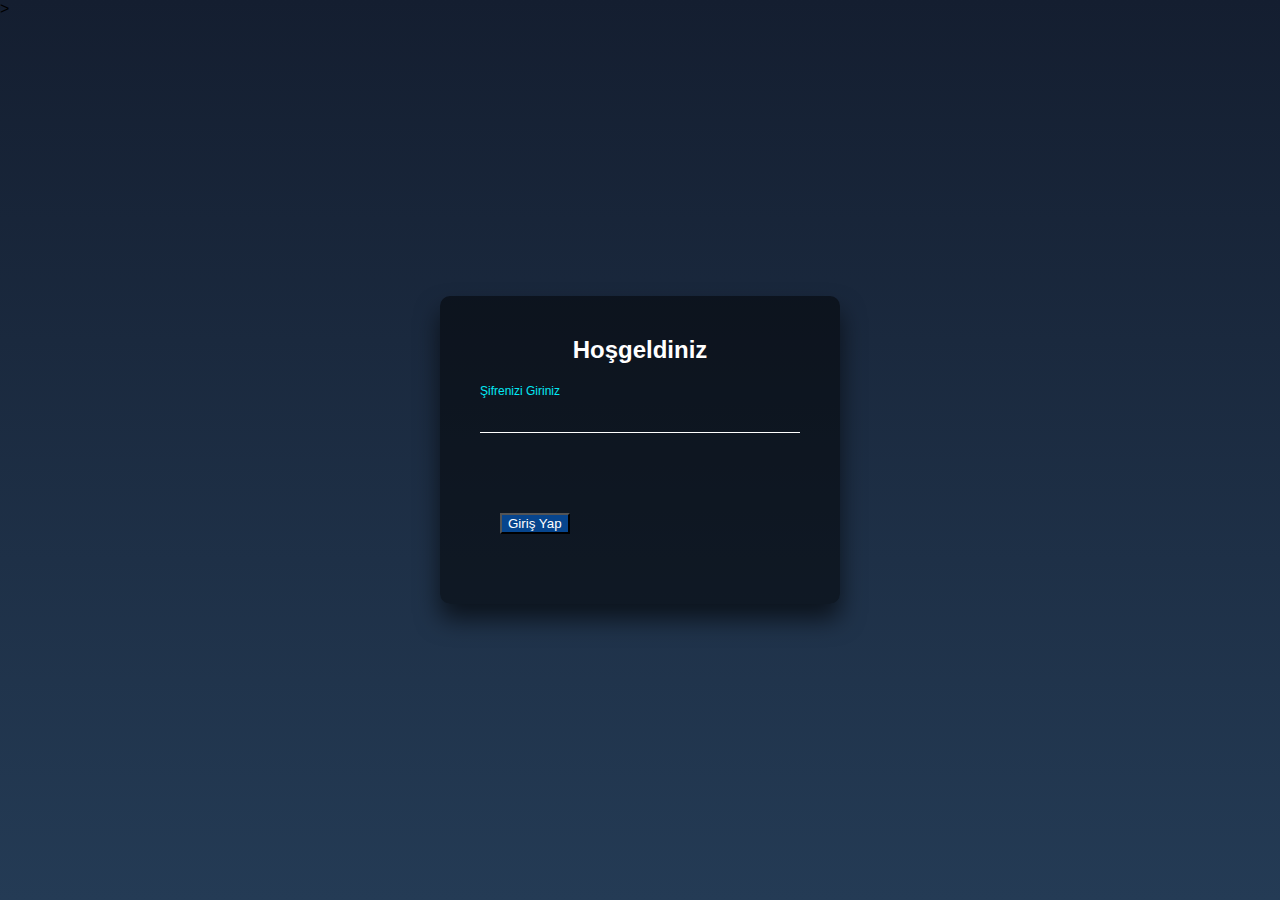
<file: login-bank new versyon/index.html>
<!DOCTYPE html>
<html lang="en">
<head>
    <meta charset="UTF-8">
    <meta http-equiv="X-UA-Compatible" content="IE=edge">
    <meta name="viewport" content="width=device-width, initial-scale=1.0">
    <title>Document</title>
    <link href="https://cdn.jsdelivr.net/npm/bootstrap@5.3.0-alpha1/dist/css/bootstrap.min.css" rel="stylesheet" integrity="sha384-GLhlTQ8iRABdZLl6O3oVMWSktQOp6b7In1Zl3/Jr59b6EGGoI1aFkw7cmDA6j6gD" crossorigin="anonymous">
    <link rel="stylesheet" href="style.css">
</head>
<body>
      <!-- <div class="container text-center login-page">
    <h3>Zırt Bankasına Hoşgeldiniz!</h3>
    <h4>Şifrenizi Giriniz</h4>
    <div class="ces">
    <input type="text" class="sifre">
    <button onclick="girisYap()">girisYap</button>
    <p class="yonlendir"></p>
    <div class="alert alert-danger" role="alert">
        Yanlış Şifre Girildi !
    </div>
</div> -->

<div class="login-box">
  <h2>Hoşgeldiniz</h2>
  <form>
    <div class="user-box">
      <input type="text" class="sifre">
      <label>Şifrenizi Giriniz</label>
    </div>
    <a href="#">
      <span></span>
      <span></span>
      <span></span>
      <span></span>
      <button class="bts" onclick="girisYap()">Giriş Yap</button>
    </a>
  </form>
  <p class="yonlendir text-white"></p>
  <p class="alert alert-danger text-center">
    Hatalı İşlem Lütfen Tekrar Deneyiniz !
  </p>
</div>


<script src="app.js"></script>>
</body>
</html>
</file>
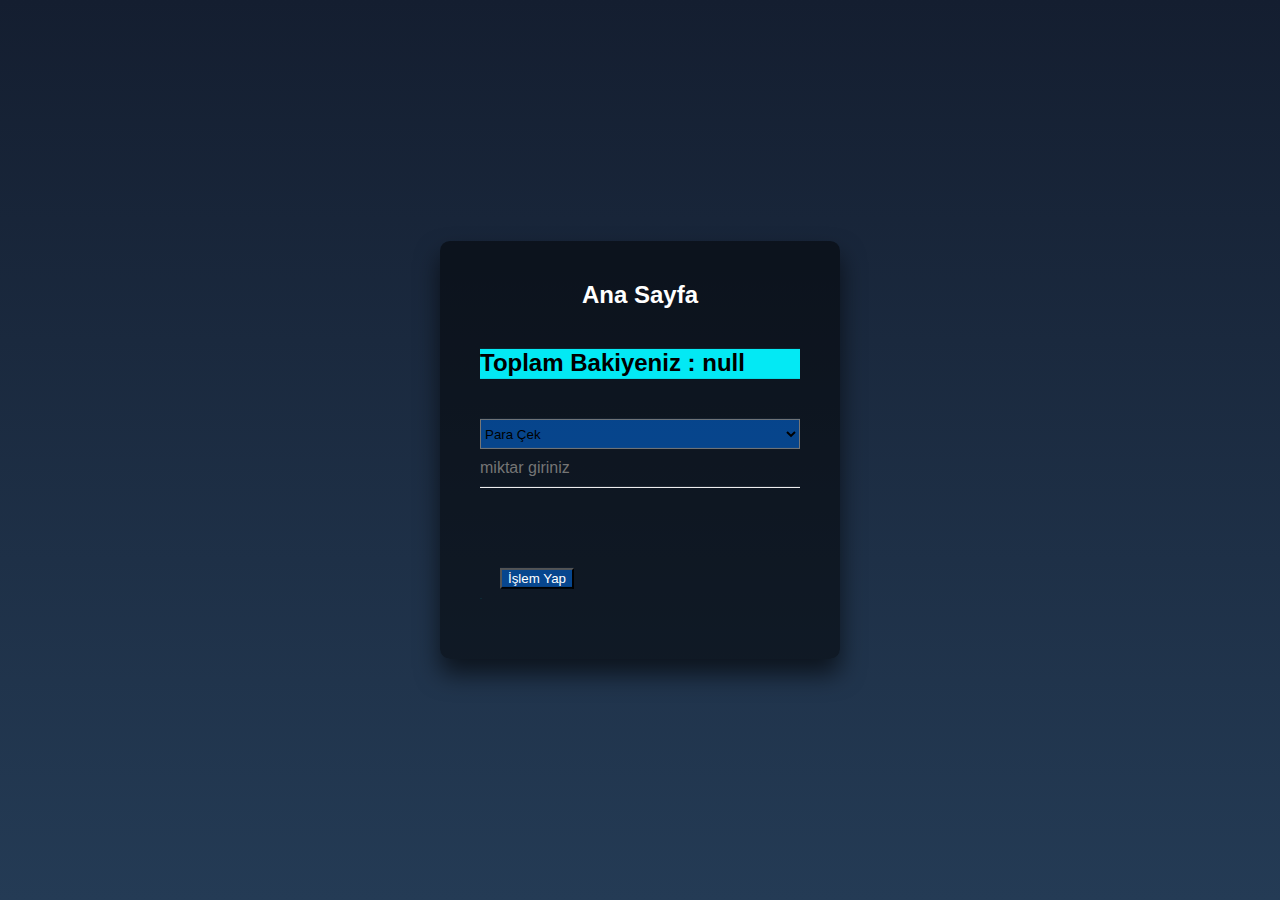
<file: login-bank new versyon/anasayfa.html>
<!DOCTYPE html>
<html lang="en">
<head>
    <meta charset="UTF-8">
    <meta http-equiv="X-UA-Compatible" content="IE=edge">
    <meta name="viewport" content="width=device-width, initial-scale=1.0">
    <title>Document</title>
    <link href="https://cdn.jsdelivr.net/npm/bootstrap@5.3.0-alpha1/dist/css/bootstrap.min.css" rel="stylesheet" integrity="sha384-GLhlTQ8iRABdZLl6O3oVMWSktQOp6b7In1Zl3/Jr59b6EGGoI1aFkw7cmDA6j6gD" crossorigin="anonymous">
    <link rel="stylesheet" href="style.css">
</head>
<body>
    
    <!-- <div class="myapp">
        <div class="myapp-content">
            <h3>Ana Sayfa</h3>
            <h5 class="bakiye"></h5>
            <select class="islemler">
                <option>Para Çek</option>
                <option>Para Yatır</option>
                <input class="girilentutar" type="text" placeholder="miktar giriniz">
                <button onclick="islemyap()">İşlem Yap</button>
            </select>
            <a href="index.html"></a>
        </div>
    </div>
     -->



    <div class="login-box">
        <h2>Ana Sayfa</h2>
        <form>
          <div class="user-box">
            <h5 class="bakiye text-center"></h5>
            <select class="islemler text-center">
                <option>Para Çek</option>
                <option>Para Yatır</option>
                <input class="girilentutar" type="text" placeholder="miktar giriniz">
            </select>
          </div>
          <a href="#">
            <span></span>
            <span></span>
            <span></span>
            <span></span>
            <button class="bts" onclick="islemyap()">İşlem Yap</button>
          </a>
        </form>
        <p class="yonlendir text-white"></p>
      </div>
      




    <script src="app.js"></script>
</body>
</html>
</file>
<file: login-bank new versyon/style.css>
/* *{
    margin: 0;
    padding: 0;
    box-sizing: border-box;
}
body {
    height: 100vh;

}    */
/* 

h3,h4,a {
    display: flex;
    justify-content: center;
    align-self: center;
}

.ces {
    display: flex;
    justify-content: center;
    
} */

.alert{
    display: none;
}

/* .login-page {
    margin-top: 26rem;
    
}

.btn {
    border: .5rem solid black;
} */

.islemler {
  height: 30px;
  width: 320px;
  background-color:rgba(0, 116, 248, 0.5);
}

.bakiye{
  background-color:#03e9f4;
  height: 30px;
  font-size: x-large;
  
}

.bts {
  background-color:rgba(0, 116, 248, 0.5);
  color:white
}

html {
  height: 100%;
}
body {
  margin:0;
  padding:0;
  font-family: sans-serif;
  background: linear-gradient(#141e30, #243b55);
}

.login-box {
  position: absolute;
  top: 50%;
  left: 50%;
  width: 400px;
  padding: 40px;
  transform: translate(-50%, -50%);
  background: rgba(0,0,0,.5);
  box-sizing: border-box;
  box-shadow: 0 15px 25px rgba(0,0,0,.6);
  border-radius: 10px;
}

.login-box h2 {
  margin: 0 0 30px;
  padding: 0;
  color: #fff;
  text-align: center;
}

.login-box .user-box {
  position: relative;
}

.login-box .user-box input {
  width: 100%;
  padding: 10px 0;
  font-size: 16px;
  color: #fff;
  margin-bottom: 30px;
  border: none;
  border-bottom: 1px solid #fff;
  outline: none;
  background: transparent;
}
.login-box .user-box label {
  position: absolute;
  top:0;
  left: 0;
  padding: 10px 0;
  font-size: 16px;
  color: #fff;
  pointer-events: none;
  transition: .5s;
}

.login-box .user-box input:focus ~ label,
.login-box .user-box input:valid ~ label {
  top: -20px;
  left: 0;
  color: #03e9f4;
  font-size: 12px;
}

.login-box form a {
  position: relative;
  display: inline-block;
  padding: 10px 20px;
  color: #03e9f4;
  font-size: 16px;
  text-decoration: none;
  text-transform: uppercase;
  overflow: hidden;
  transition: .5s;
  margin-top: 40px;
  letter-spacing: 4px
}

.login-box a:hover {
  background: #03e9f4;
  color: #fff;
  border-radius: 5px;
  box-shadow: 0 0 5px #03e9f4,
              0 0 25px #03e9f4,
              0 0 50px #03e9f4,
              0 0 100px #03e9f4;
}

.login-box a span {
  position: absolute;
  display: block;
}

.login-box a span:nth-child(1) {
  top: 0;
  left: -100%;
  width: 100%;
  height: 2px;
  background: linear-gradient(90deg, transparent, #03e9f4);
  animation: btn-anim1 1s linear infinite;
}

@keyframes btn-anim1 {
  0% {
    left: -100%;
  }
  50%,100% {
    left: 100%;
  }
}

.login-box a span:nth-child(2) {
  top: -100%;
  right: 0;
  width: 2px;
  height: 100%;
  background: linear-gradient(180deg, transparent, #03e9f4);
  animation: btn-anim2 1s linear infinite;
  animation-delay: .25s
}

@keyframes btn-anim2 {
  0% {
    top: -100%;
  }
  50%,100% {
    top: 100%;
  }
}

.login-box a span:nth-child(3) {
  bottom: 0;
  right: -100%;
  width: 100%;
  height: 2px;
  background: linear-gradient(270deg, transparent, #03e9f4);
  animation: btn-anim3 1s linear infinite;
  animation-delay: .5s
}

@keyframes btn-anim3 {
  0% {
    right: -100%;
  }
  50%,100% {
    right: 100%;
  }
}

.login-box a span:nth-child(4) {
  bottom: -100%;
  left: 0;
  width: 2px;
  height: 100%;
  background: linear-gradient(360deg, transparent, #03e9f4);
  animation: btn-anim4 1s linear infinite;
  animation-delay: .75s
}

@keyframes btn-anim4 {
  0% {
    bottom: -100%;
  }
  50%,100% {
    bottom: 100%;
  }
}
</file>
